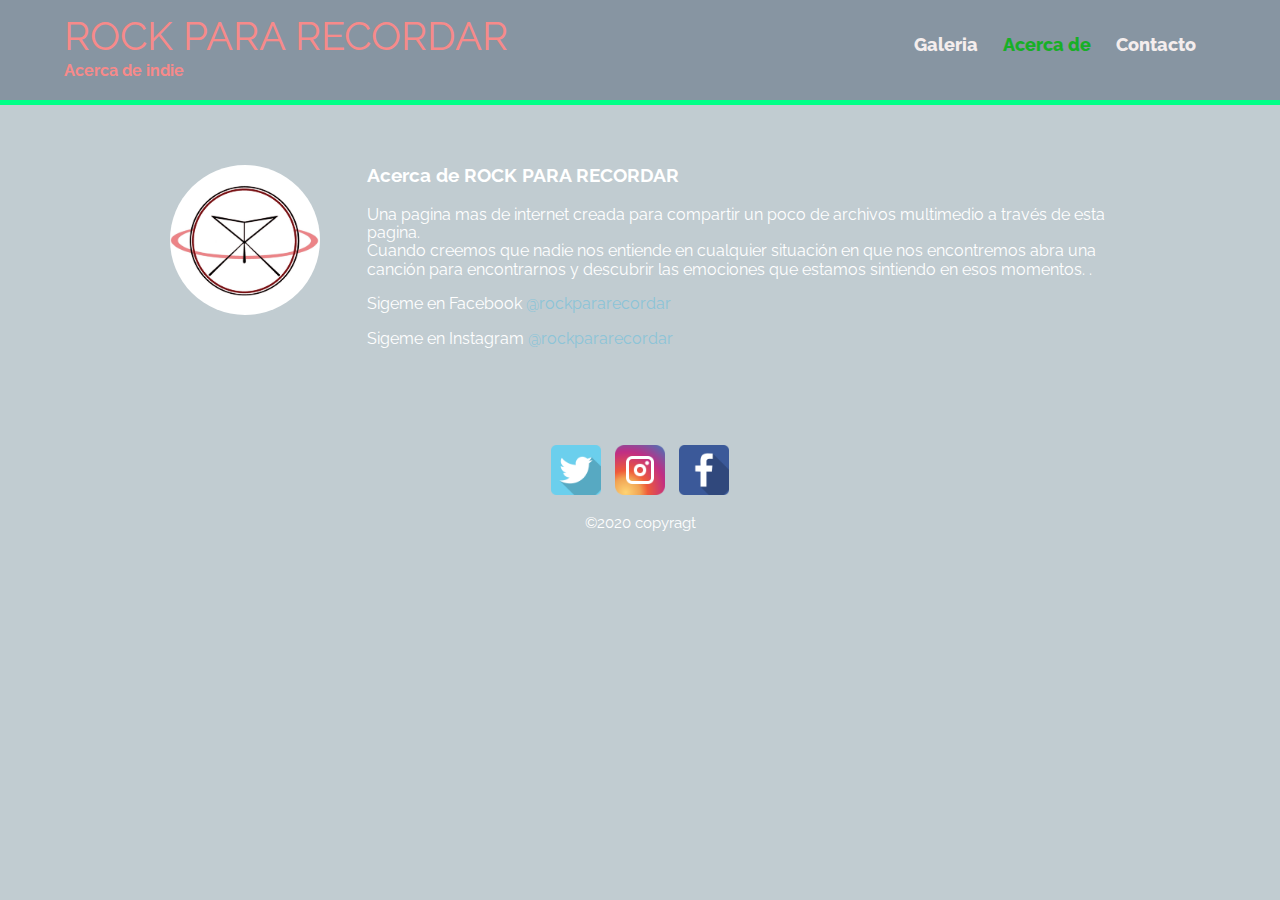
<file: acerca.html>
<!DOCTYPE html>
<html lang="en" dir="ltr">
  <head>
    <meta charset="utf-8">
    <meta name="viewport" content="width=device-width, initial-scale=1.0">
    <link rel="stylesheet" href="css/normalize.css">
    <link href="https://fonts.googleapis.com/css2?family=Raleway:wght@300&display=swap" rel="stylesheet">
    <link rel="stylesheet" href="css/main.css">
    <link rel="stylesheet" href="css/responcive.css">
    <title>ROCK PARA RECORDAR</title>
  </head>
  <body>
    <header>
      <a id="logo" href="index.html">
        <h1>ROCK PARA RECORDAR</h1>
        <h2>Acerca de indie</h2>
      </a>
      <nav>
        <ul >
          <li><a href="index.html" >Galeria</a></li>
          <li><a href="acerca.html" class="selected"> Acerca de</a></li>
          <li><a href="contacto.html">Contacto</a></li>
        </ul>
      </nav>
    </header>
    <div id="wrapper">
      <section>
        <img src="image/contactorock.jpg" alt="sito de rock para recordar" class="profile-fhoto">
        <h3>Acerca de ROCK PARA RECORDAR</h3>
        <p>Una pagina mas de internet creada para compartir un poco de archivos multimedio a través de esta pagina. <br>
          Cuando creemos que nadie nos entiende en cualquier situación en que nos encontremos abra una canción para encontrarnos y descubrir las emociones que estamos sintiendo en esos momentos. .</p>
        <p>Sigeme en Facebook <a href="https://www.facebook.com/gaming/rockpararecordar/" target="_blank">@rockpararecordar
        </a></p>
        <p>Sigeme en Instagram <a href="https://www.instagram.com/rockpararecordar/" target="_blank">@rockpararecordar
        </a></p>
      </section>
  </div>
    <footer>
      <a href="https://twitter.com/" target="_blank" <!-- sirve para abrir en una nueva pestaña --><img src="image\tw2.png" alt="" class="icono"></a>
      <a href="https://twitter.com/" target="_blank" <!-- sirve para abrir en una nueva pestaña --><img src="image\ins.png" alt="" class="icono"></a>
      <a href="https://www.instagram.com/rockpararecordar/" target="_blank" <!-- sirve para abrir en una nueva pestaña --><img src="image\face.png" alt="" class="icono"></a>
      <p>&copy;2020 copyragt</p>
    </footer>
  </body>
</html>
</file>
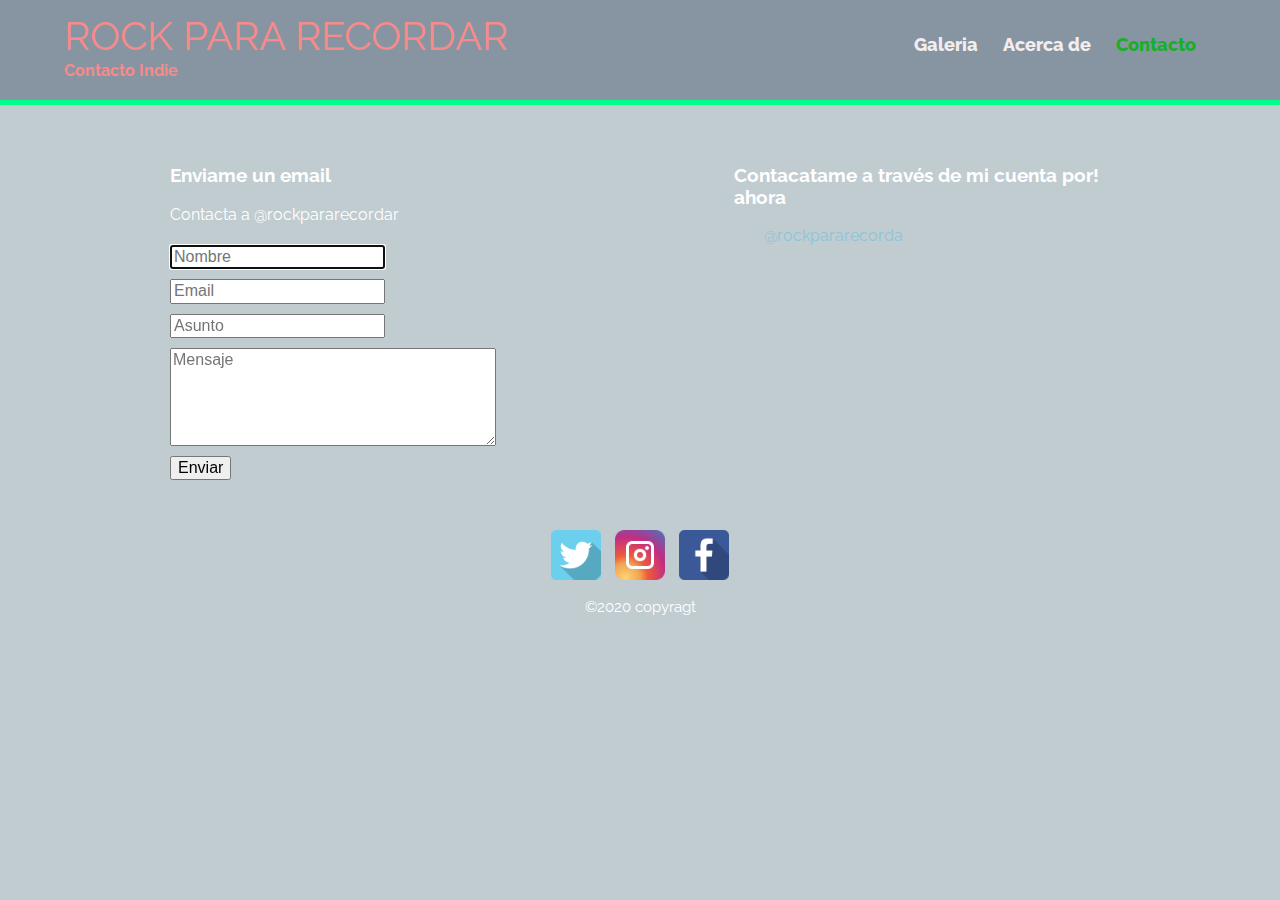
<file: contacto.html>
<!DOCTYPE html>
<html lang="en" dir="ltr">
  <head>
    <meta charset="utf-8">
    <meta name="viewport" content="width=device-width, initial-scale=1.0">
    <link rel="stylesheet" href="css/normalize.css">
    <link href="https://fonts.googleapis.com/css2?family=Raleway:wght@300&display=swap" rel="stylesheet">
    <link rel="stylesheet" href="css/main.css">
    <link rel="stylesheet" href="css/responcive.css">
    <title>ROCK PARA RECORDAR</title>
  </head>
  <body>
    <header>
      <a id="logo" href="index.html">
        <h1>ROCK PARA RECORDAR</h1>
        <h2>Contacto Indie</h2>
      </a>
      <nav>
        <ul >
          <li><a href="index.html" >Galeria</a></li>
          <li><a href="acerca.html"> Acerca de</a></li>
          <li><a href="contacto.html" class="selected">Contacto</a></li>
        </ul>
      </nav>
    </header>
    <div id="wrapper">
      <section id="primary">
      <h3>Enviame un email</h3>
      <p>Contacta a @rockpararecordar </p>
      </section>
      <section id="secundary">
        <h3>Contacatame a través de mi cuenta por! ahora </h3>
        <ul class="contact-info">
         <!--<li class="phone"><a href="tel23243434342">23324234324</a></li>
          <li class="email"><a href="mail.com">email</a></li> -->
          <li class="twtter"><a href="https://www.facebook.com/gaming/rockpararecordar/" target="_blank" >@rockpararecorda</a></li>
        </ul>
      </section>
  <section>
        <form id="contactForm" method="post" action="php/contact-form.php">
          <div>
            <input class="form-control" id="name" name="name" placeholder="Nombre" type="text" required autofocus="" />
          </div>
          <div>
            <input class="form-control" id="email" name="email" placeholder="Email" type="email" required />
          </div>
          <div>
            <input class="form-control" id="subject" type="text" name="subject" placeholder="Asunto" required>
          </div>
          <div>
            <textarea class="form-control" id="message" name="message" placeholder="Mensaje" rows="5" required></textarea>
          </div>
          <div>
            <input type="submit" class="form-send" value="Enviar">
          </div>
        </form>
      </section>
      </div>
    <footer>
      <a href="https://twitter.com/" target="_blank" <!-- sirve para abrir en una nueva pestaña --><img src="image\tw2.png" alt="" class="icono"></a>
      <a href="https://twitter.com/" target="_blank" <!-- sirve para abrir en una nueva pestaña --><img src="image\ins.png" alt="" class="icono"></a>
      <a href="https://www.instagram.com/rockpararecordar/" target="_blank" <!-- sirve para abrir en una nueva pestaña --><img src="image\face.png" alt="" class="icono"></a>
      <p>&copy;2020 copyragt</p>
    </footer>
  </body>
</html>
</file>
<file: css/main.css>
/**********************
GENERAL
***********************/
body{
  font-family: "open seans", sans-serif;
  background-image: url(http://colrd.com/misc/library/pattern/DinPattern/prestige-COD.gif);
  background-attachment: fixed; /* fixed scroll  */

}
a{
  text-decoration: none;
}

#wrapper{
  max-width: 940px;
  margin: 0 auto;
  padding: 0 5%;
}
img{
  max-width: 100%;
}
h3{
  margin: 0 0 1em 0;
}
/**********************
HEADING
***********************/
header{
  float: left;
  margin: 0 0 30px 0;
  padding: 5px 0 0 0;
  width: 100%;
}
#logo{
  text-align: center;
  margin: 0 auto;
}
h1{
  font-family: 'Raleway', sans-serif;
  margin: 15px 0;
  font-size: 1.75em;
  font-weight: normal;
  line-height: 0.8em;
}
h2{
  font-size: 1em;
  margin: -5px 0 0;
  font-weight: bolder;
}
/**********************
PAGINA PORTAFOLIO
***********************/
#gallery{
  margin: 0;
  padding: 0;
  list-style: none;
}
#gallery li{
  float: left;
  width: 45%;
  margin: 2.5%;
  background-color: none; /*background-color: #c7ccfc; "utilisare el elemeto none para quitar color del backgroun de fondo del elemento li list"*/
  color: #4f8bf2;
}
#gallery li a p{
  margin: 0;
  padding: 5%;
  font-size: 1em;
  font-family: 'Raleway', sans-serif;
  color: #fff;
  text-align: center;
}

#gallery li img{
  border-radius: 15%;
}
/**********************
pagina acerca de
**********************/
.profile-fhoto{
  display: block;
  max-width: 150px;
  margin: 0 auto 30px;
  border-radius: 50%;
}
.contact-info a {
  display: block;
  min-height: 20px;
  background-repeat: no-repeat;
  background-size: 20px 20px;
  padding: 0 0 0 30px;
  margin: 0 0 10;
}

.contact-info li.phone a {
  background-image: url('../img/phone.png');
}

.contact-info li.mail a {
  background-image: url('../img/mail.png');
}

.contact-info li.twitter a {
  background-image: url('../image/twitter.png');
}


p{
  color: #fff;
  font-family: 'Raleway', sans-serif;
}

h3{
  color: #fff;
  font-family: 'Raleway', sans-serif;
}

/**********************
pagina contacto
**********************/
.contact-info{
  list-style: none;
  padding: 0;
  margin: 0;
  font-size: 0.9m;
}

/**********************************
CONTACT FORM
***********************************/

.form-control {
  margin: 5px 0;
}

form textarea {
  width: 20em;
}

/**********************
NAVIGATION
**********************/
nav{
  text-align: center;
  padding: 10px 0;
  margin: 20px 0 0;
}
nav ul{
  list-style: none;;
  margin: 0 10px;
  padding: 0;
}
nav li{
  display: inline-block;
  font-family: 'Raleway', sans-serif;
}
nav a{
  font-weight: 800;
  padding: 15px 10px;
}
/**********************
footer
**********************/
footer{
  font-size: 15px;
  text-align: center;
  padding-top: 50px;
  color: #210672;
  clear: both;
}
.icono{
  width: 50px;
  height: 50px;
  margin: 0 5px;
}
/**********************
COLORS
***********************/
/* LINKS*/
a {
  color: #8cc4d8;
  font-family: 'Raleway', sans-serif;
}
/**********************
CABEZA
***********************/
header{
  background-color: #273b5660; /*ultimos dos digitos de color son para especificar la transparecncia*/
  /*border-color: #608db2;*/ 
}
/**********************
TEXTO LOGO
***********************/
h1, h2{
  color: #f78a8a;
}
/**********************
NAVEGACION
***********************/
nav{
  background: #1c2d38 ;
}
/**********************
LINKS DE NAVEGACION
***********************/
nav a, nav a:visited{
  color: #f4eded;
}
/**********************
LINK SELECCIONADOS
***********************/
nav a.selected, a:hover{
  color: #18af27;

}
/**********************
cuerpo
***********************/
body{
  background-color: #5a778460; 
}
</file>
<file: css/responcive.css>
@media all and (min-width: 480px){
  /*pagina de contacto*/
  #primary{
    width: 50%;
    float: left;
  }
  #secundary{
    width: 40%;
    float: right;
  }
  /*pagina de portafoli*/
  #gallery li {
    width: 28.3333%
  }
    #gallery li:nth-child(4n) {
      clear: left;
    }
    /*acerca de*/
    .profile-fhoto{
      float: left;
      margin: 0 5% 80px 0;
    }
}

@media all and (min-width: 660px){
  /*acerca de*/
  nav{
    background: none;
    float: right;
    font-size: 1.125em;
    margin-right: 5%;
    text-align: right;
    width: 45%;
  }
  #logo{
    float: left;
    margin-left: 5%;
    text-align: left;
    width: 45%;
  }
  h1{
    font-size: 2.5em;
  }
  h2{
    font-size: 1em;
    margin-bottom: 20px;s
  }
  header{
    border-bottom: 5px solid #00ff87;
    margin-bottom: 60px;
  }
}
</file>
